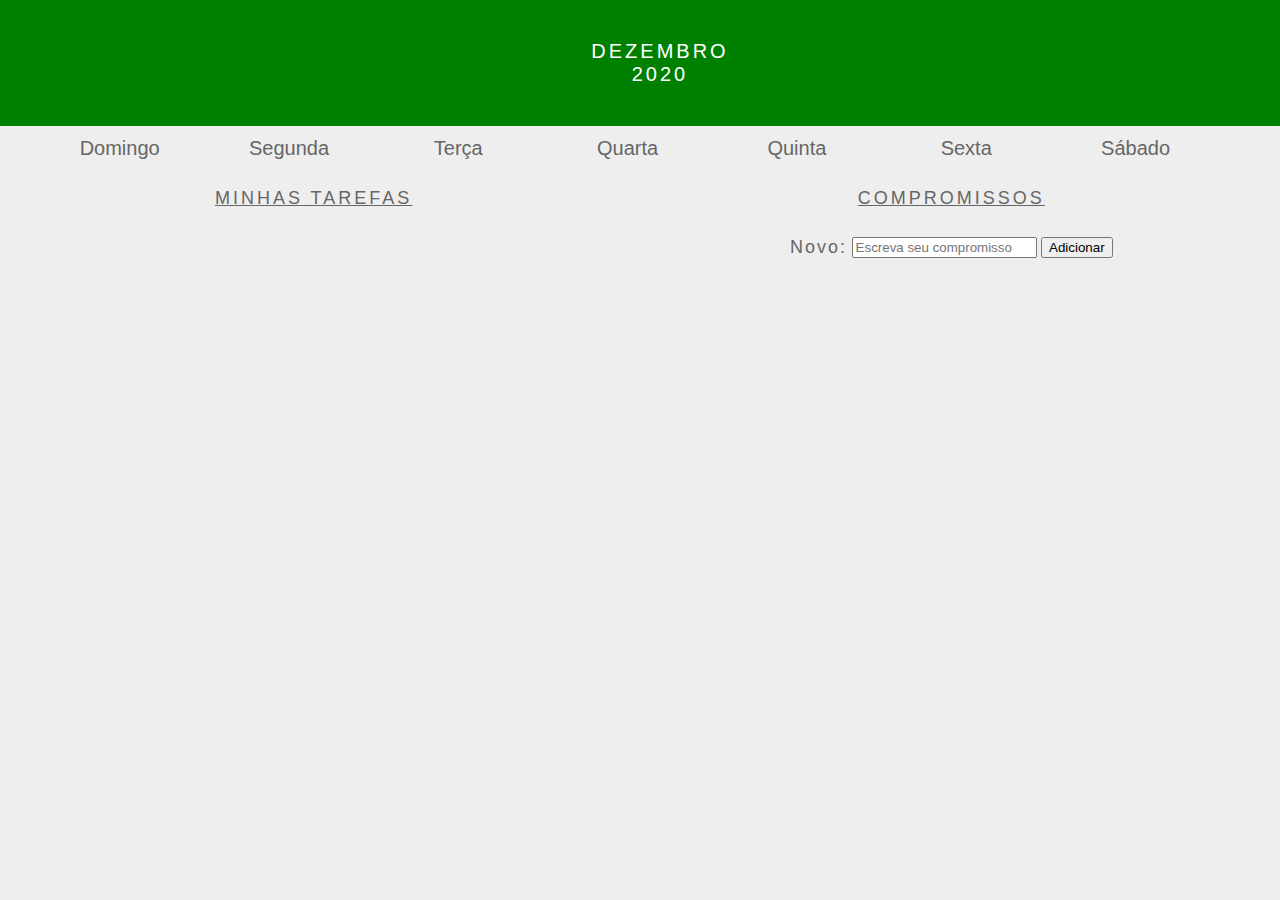
<file: 1 - Fundamentos/5 - JavaScript: DOM, Eventos e Web Storage/3 - JavaScript - Eventos/exercicios/5.3/index.html>
<!DOCTYPE html>
<html>
  <head>
    <link rel="stylesheet" href="style.css">
    <meta charset="UTF-8" />
    <meta name="viewport" content="width=device-width" />
    <title>Calendar</title>
  </head>
  <body>
    <header class="month-container">
      <ul>
        <li id="month">Dezembro</li>
        <li id="year">2020</li>
      </ul>
    </header>
    <div class="week-days-container">
      <ul class="week-days">
      </ul>
    </div>
    <div class="days-container">
      <ul id="days">
      </ul>
    </div>
    <div class="buttons-container">
    </div>
    <section class="tasks-container">
      <div class="my-tasks">
        <h3>MINHAS TAREFAS</h3>
      </div>
      <div class="input-container">
        <h3>COMPROMISSOS</h3>
        <label for="task-input">Novo:</label>
        <input type="text"
          id="task-input"
          placeholder="Escreva seu compromisso"
        >
        <button id="btn-add">Adicionar</button>
      </div>
      <div class="task-list-container">
        <ul class="task-list">
        </ul>
      </div>
    </section>
    <script src="script.js"></script>
  </body>
</html>
</file>
<file: 1 - Fundamentos/5 - JavaScript: DOM, Eventos e Web Storage/3 - JavaScript - Eventos/exercicios/5.3/style.css>
* {
  margin: 0;
}

body {
  font-family: Verdana, Geneva, Tahoma, sans-serif;
  background-color: #eee;
}

button {
  margin: 20px;
}

#btn-add {
  margin: 0;
}

.buttons-container {
  background-color: #eee;
  display: inline-block;
  text-align: center;
  width: 100%;
}

#days {
  margin: 0;
}

#days li {
  color: #777;
  display: inline-block;
  font-size:20px;
  margin: 5px 0;
  text-align: center;
  vertical-align: middle;
  width: 13.6%;
}

.input-container {
  width: 49%;
  height: 100px;
  display: inline-block;
}

input {
  margin-top: 8px;
}

label {
  color: #666;
  font-size: 18px;
  font-weight: 500;
  letter-spacing: 2px;
  vertical-align: middle;
}

.month-container {
  background: green;
  padding: 40px 25px;
  text-align: center;
}

.month-container ul li {
  color:white;
  font-size: 20px;
  letter-spacing: 3px;
  list-style-type: none;
  text-transform: uppercase;
}

.my-tasks {
  clear: both;
  float: left;
  height: 100px;
  vertical-align: middle;
  width: 49%;
}

.my-tasks div {
  border: 1px solid black;
  border-radius: 100%;
  box-shadow: 0 4px 8px 0 rgba(0, 0, 0, 0.2), 0 6px 20px 0 rgba(0, 0, 0, 0.19);
  display: inline-block;
  height: 35px;
  margin-left: 10px;
  vertical-align: middle;
  width: 35px;
}

.my-tasks div:hover {
  height: 45px;
  width: 45px;
}

.my-tasks span {
  color: #666;
  font-size: 18px;
  font-weight: 500;
  letter-spacing: 3px;
  padding-bottom: 10px;
  vertical-align: middle;
}

.tasks-container {
  height: 130px;
  justify-content: center;
  text-align: center;
  width: 100%;
}

.tasks-container h3 {
  color: #666;
  font-size: 18px;
  font-weight: 500;
  margin-bottom: 20px;
  text-decoration: underline;
  letter-spacing: 3px;
}

.task-list {
  margin-top: 20px;
}

.task-list-container {
  display: inline-block;
}

.task-list-container ul {
  list-style-type: none;
  padding: 0;
  color: #666;
  font-size: 18px;
  font-weight: 500;
  letter-spacing: 2px;
  vertical-align: middle;
}

.week-days-container {
  margin-left: 35px;
}

.week-days li {
  color: #666;
  display: inline-block;
  text-align: center;
  vertical-align: middle;
  width: 13.6%;
}

.week-days {
  font-size: 20px;
  margin: 0px;
  padding: 10px 0;
}
</file>
